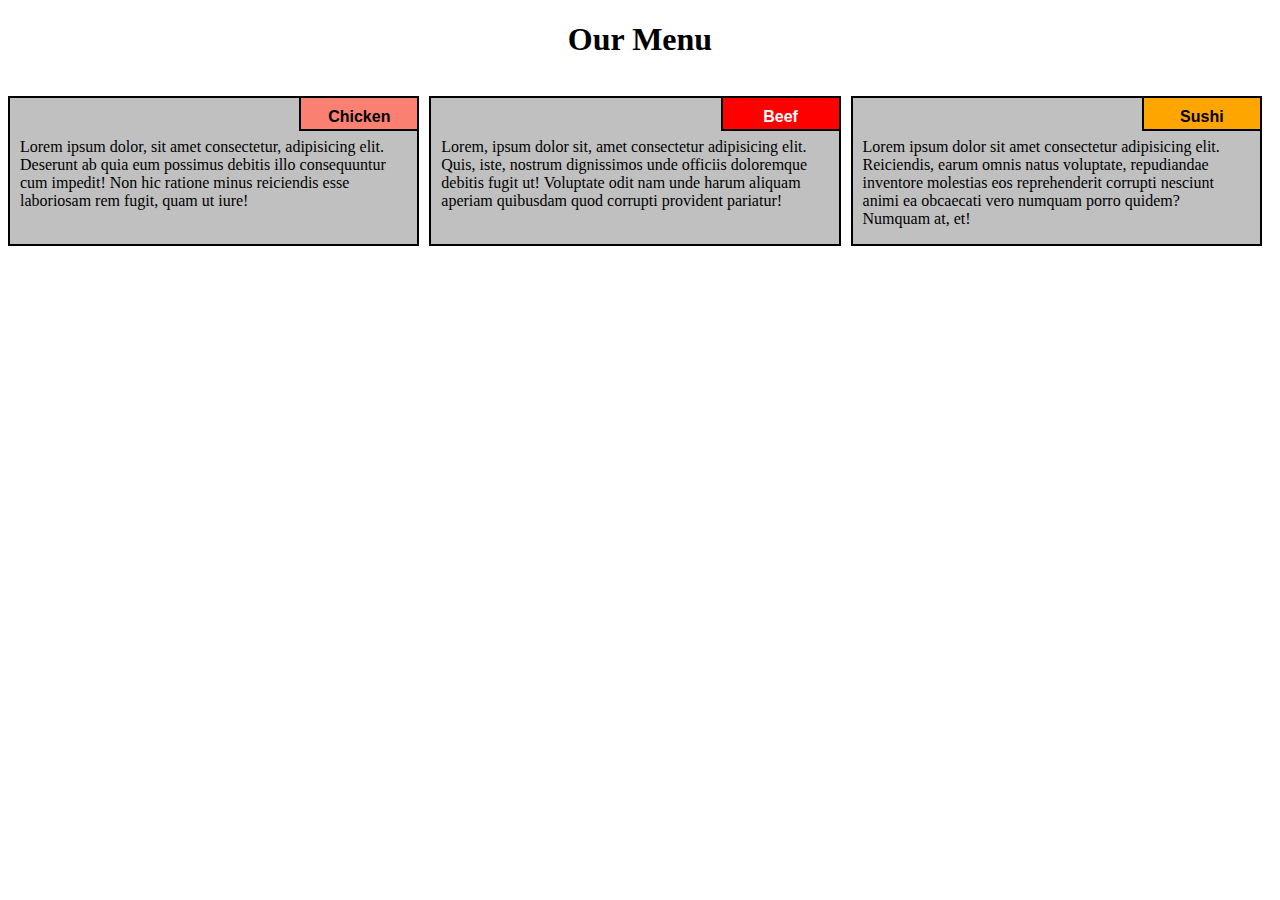
<file: Assignments/module2_Assignment/index.html>
<!DOCTYPE html>
<html>
<head>
<meta charset="utf-8">
<meta name="viewport" content="width=device-width, initial-scale=1">
<link rel="stylesheet" href="css/styles.css">
<title>Module2_Assignment</title>

</head>
<body>
  <div class="row">
  <h1>Our Menu</h1>
  <div class="col-lg-4 col-md-6 col-sm-12" id="container">
    <p>Lorem ipsum dolor, sit amet consectetur, adipisicing elit. Deserunt ab quia eum possimus debitis illo consequuntur cum impedit! Non hic ratione minus reiciendis esse laboriosam rem fugit, quam ut iure!</p>
    <p id="p1">Chicken</p>

    </div>

  

  <div class="col-lg-4 col-md-6 col-sm-12" id="container"><p>Lorem, ipsum dolor sit, amet consectetur adipisicing elit. Quis, iste, nostrum dignissimos unde officiis doloremque debitis fugit ut! Voluptate odit nam unde harum aliquam aperiam quibusdam quod corrupti provident pariatur!</p>

    <p id="p2">Beef</p>

  </div>

  <div class="col-lg-4 col-md-12 col-sm-12" id="container"><p>Lorem ipsum dolor sit amet consectetur adipisicing elit. Reiciendis, earum omnis natus voluptate, repudiandae inventore molestias eos reprehenderit corrupti nesciunt animi ea obcaecati vero numquam porro quidem? Numquam at, et!</p>

    <p  id="p3">Sushi</p>

  </div>

  </div>  

</body>
</html>
</file>
<file: Assignments/module2_Assignment/css/styles.css>
*{
  box-sizing: border-box;
}

h1{
  text-align: center;
}

.row {
  width: 100%;
}

p {
  background-color: #c0c0c0;
  border: 2px solid black;
  height: 150px;
  margin-right: 10px;
  padding: 40px 10px 5px 10px;
  //overflow: hidden;
}


#container {
  position: relative;
  
}

#p1 {
  background-color: #fa8072;
  position: absolute;
  top: 0;
  right: 0;
  font-weight: bold;
  height: 35px;
  width: 120px;
  padding: 10px;
  text-align: center;
  font-family: Arial, Helvetica, sans-serif;

}
#p2 {
  background-color: #ff0000;
  color: white;
  position: absolute;
  top: 0;
  right: 0;
  font-weight: bold;
  height: 35px;
  width: 120px;
  padding: 10px;
  text-align: center;
  font-family: Arial, Helvetica, sans-serif;

}
#p3 {
 background-color: #ffa500;
  position: absolute;
  top: 0;
  right: 0;
  font-weight: bold;
  height: 35px;
  width: 120px;
  padding: 10px;
  text-align: center;
  font-family: Arial, Helvetica, sans-serif;

}

/********** Large devices only **********/
@media (min-width: 992px) {
  .col-lg-1, .col-lg-2, .col-lg-3, .col-lg-4, .col-lg-5, .col-lg-6, .col-lg-7, .col-lg-8, .col-lg-9, .col-lg-10, .col-lg-11, .col-lg-12 {
    float: left;
  }
  .col-lg-1 {
    width: 8.33%;
  }
  .col-lg-2 {
    width: 16.66%;
  }
  .col-lg-3 {
    width: 25%;
  }
  .col-lg-4 {
    width: 33.33%;
  
  }
  .col-lg-5 {
    width: 41.66%;
  }
  .col-lg-6 {
    width: 50%;
  }
  .col-lg-7 {
    width: 58.33%;
  }
  .col-lg-8 {
    width: 66.66%;
  }
  .col-lg-9 {
    width: 74.99%;
  }
  .col-lg-10 {
    width: 83.33%;
  }
  .col-lg-11 {
    width: 91.66%;
  }
  .col-lg-12 {
    width: 100%;
  }

  
}

/********** Medium devices only **********/
@media (min-width: 768px) and (max-width: 991px) {
  .col-md-1, .col-md-2, .col-md-3, .col-md-4, .col-md-5, .col-md-6, .col-md-7, .col-md-8, .col-md-9, .col-md-10, .col-md-11, .col-md-12 {
    float: left;
   
  }
  .col-md-1 {
    width: 8.33%;
  }
  .col-md-2 {
    width: 16.66%;
  }
  .col-md-3 {
    width: 25%;
  }
  .col-md-4 {
    width: 33.33%;
  }
  .col-md-5 {
    width: 41.66%;
  }
  .col-md-6 {
    width: 50%;
  }
  .col-md-7 {
    width: 58.33%;
  }
  .col-md-8 {
    width: 66.66%;
  }
  .col-md-9 {
    width: 74.99%;
  }
  .col-md-10 {
    width: 83.33%;
  }
  .col-md-11 {
    width: 91.66%;
  }
  .col-md-12 {
    width: 100%;
  }
}

/********** Mobile only **********/
@media (max-width: 767px) {
  .col-sm-1, .col-sm-2, .col-sm-3, .col-sm-4, .col-sm-5, .col-sm-6, .col-sm-7, .col-sm-8, .col-sm-9, .col-sm-10, .col-sm-11, .col-sm-12 {
    float: left;
  }
  .col-sm-1 {
    width: 8.33%;
  }
  .col-sm-2 {
    width: 16.66%;
  }
  .col-sm-3 {
    width: 25%;
  }
  .col-sm-4 {
    width: 33.33%;
  
  }
  .col-sm-5 {
    width: 41.66%;
  }
  .col-sm-6 {
    width: 50%;
  }
  .col-sm-7 {
    width: 58.33%;
  }
  .col-sm-8 {
    width: 66.66%;
  }
  .col-sm-9 {
    width: 74.99%;
  }
  .col-sm-10 {
    width: 83.33%;
  }
  .col-sm-11 {
    width: 91.66%;
  }
  .col-sm-12 {
    width: 100%;
  }

  
}
</file>
